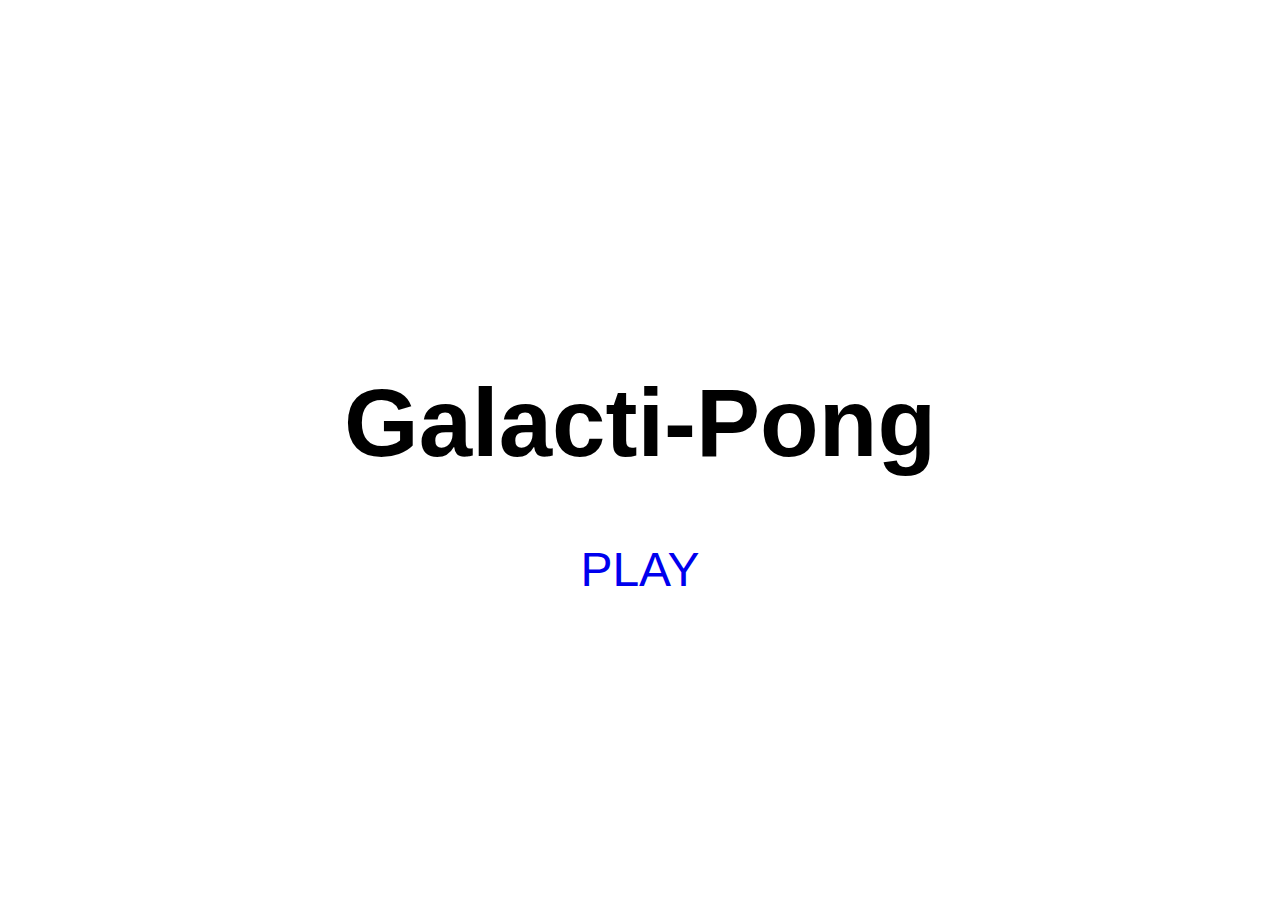
<file: index.html>
<!DOCTYPE html>
<html>
    <head>
        <title>Galacti-Pong</title>
        <meta name="viewport" content="width=device-width, initial-scale=1.0">
        <link rel="stylesheet" href="style.css">
  </head>
    </head>
    <body>
        <div>
            <h1>Galacti-Pong</h1>
            <a href="game.html">PLAY</a>
        </div>
    </body>
</html>
</file>
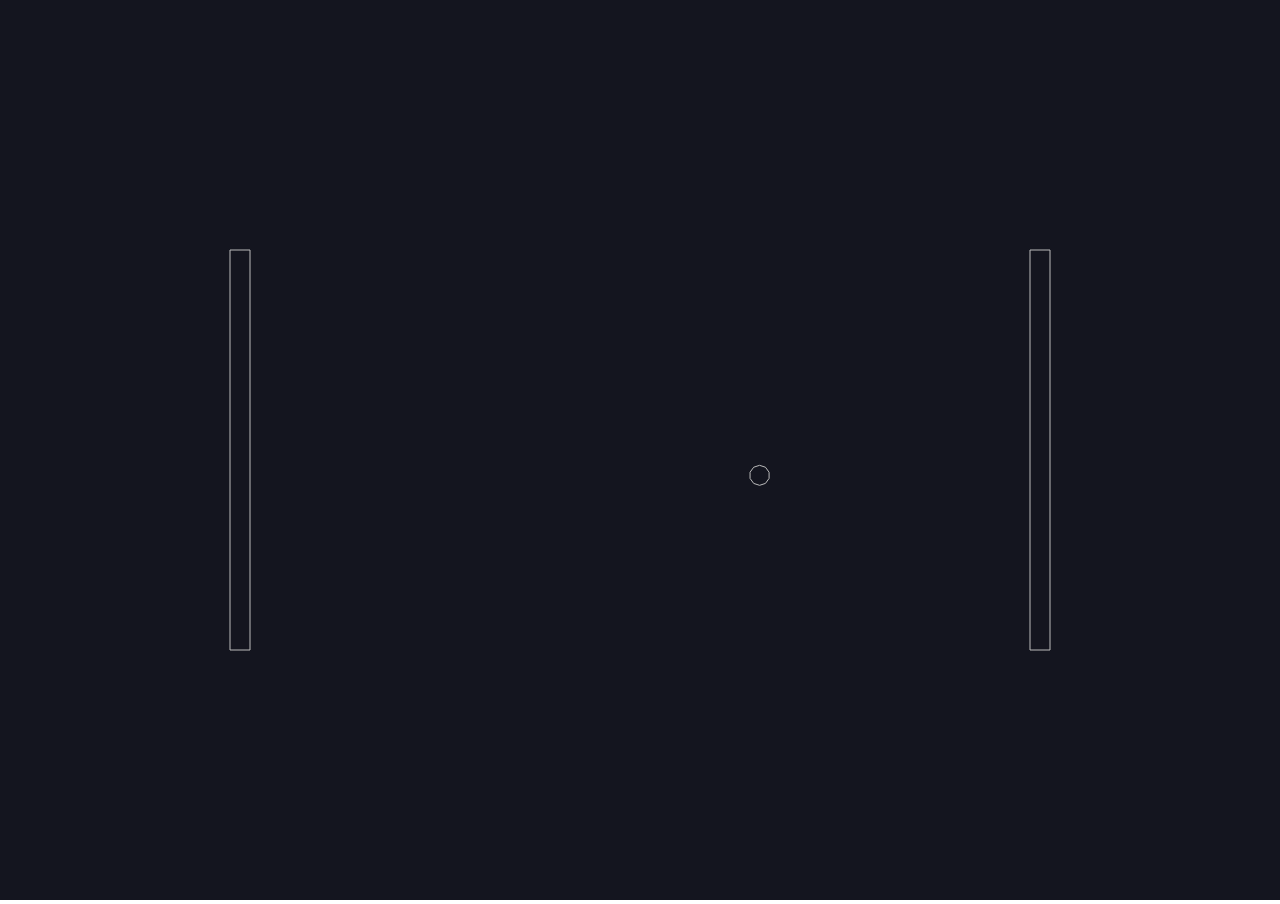
<file: game.html>
<!DOCTYPE html>
<html>
    <head>
      <title>Galacti-Pong</title>

      <meta name="viewport" content="width=device-width, initial-scale=1.0">

      <!-- <script type="text/javascript" src="libraries/p5.js"></script> -->
      
      <script type="text/javascript" src="libraries/matter.js"></script>
      <script defer type="text/javascript" src="pong.js"></script>


      <link rel="stylesheet" href="style.css">
    </head>
    <body></body>
</html>
</file>
<file: style.css>
html, body {
    margin: 0;
    padding: 0;
    background: url('https://media3.giphy.com/media/S6YwuAjT2yCBNE25Ys/giphy.gif');
    background-size: cover;
    overflow: hidden;
}

/* canvas {
    width: 100%;
    height: 100%;
} */

div {
    width:100vw;
    height: 100vh;
    display: flex;
    align-items: center;
    justify-content: center;
    flex-direction: column;
    font-size: xxx-large;
    font-family: sans-serif;
}

a {
    text-decoration: none;
}

@keyframes rgb {
    0% {background-color: red;}
    25% {background-color: green;}
    50% {background-color: blue;}
    75% {background-color: yellow;}
    100% {background-color: red;}
}

a:hover {
    animation: rgb;
    animation-duration: 4s;
}
</file>
